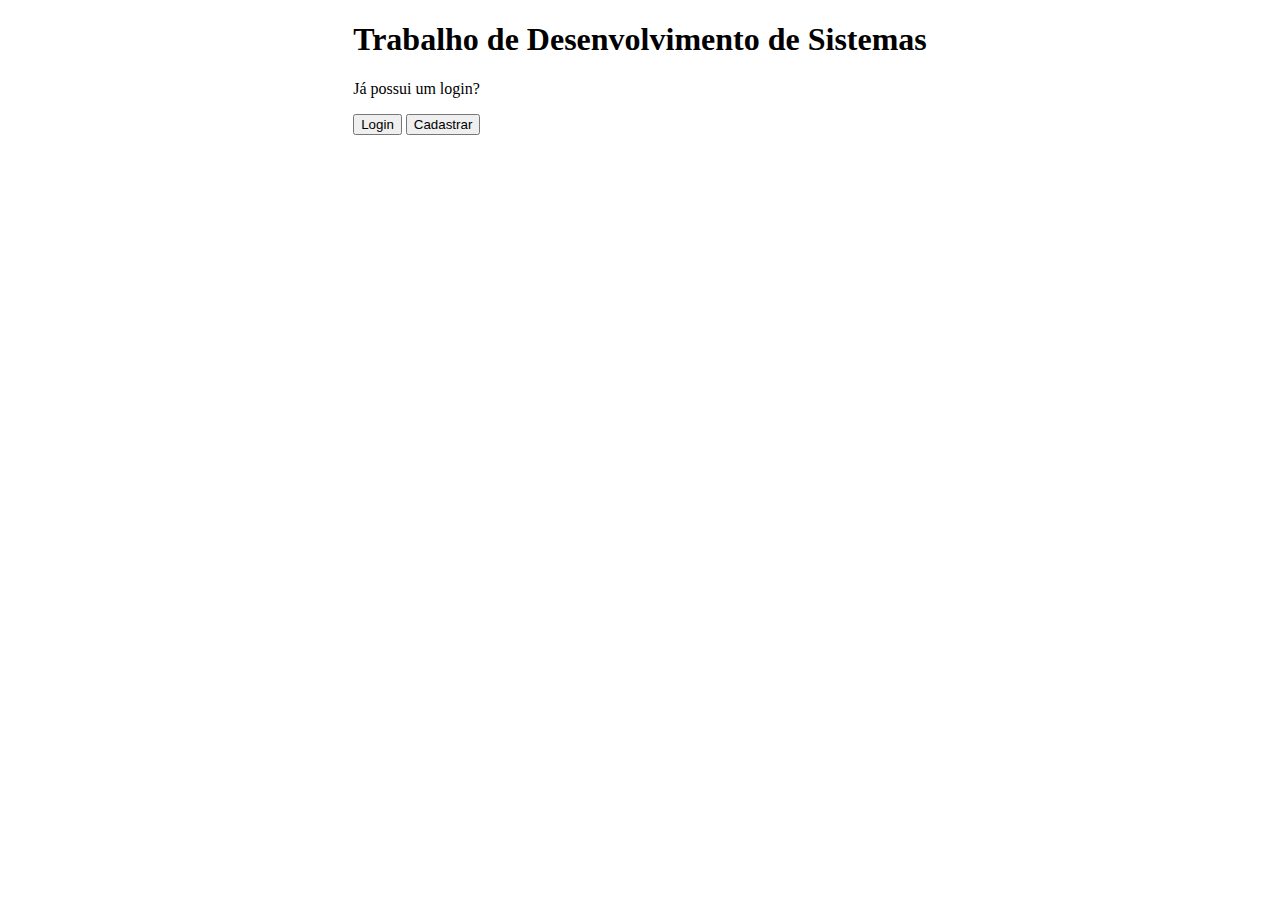
<file: index.html>
<!DOCTYPE html>
<html lang="en">
  <head>
    <meta charset="utf-8">
    <meta http-equiv="X-UA-Compatible" content="IE=edge">
    <meta name="viewport" content="width=device-width, initial-scale=1">

    <title>Hello!</title>
    
    <link rel="stylesheet" href="/style.css">
    
    <script src="/script.js" defer></script>
  </head>  
  <body>
    <h1>Trabalho de Desenvolvimento de Sistemas</h1>
    
    <p>
      Já possui um login?
    </p>
    <button onclick="window.open('login.html','_self');">
      Login
    </button>
    <button onclick="window.open('cadastro.html','_self');">
      Cadastrar
    </button>
  </body>
</html>
</file>
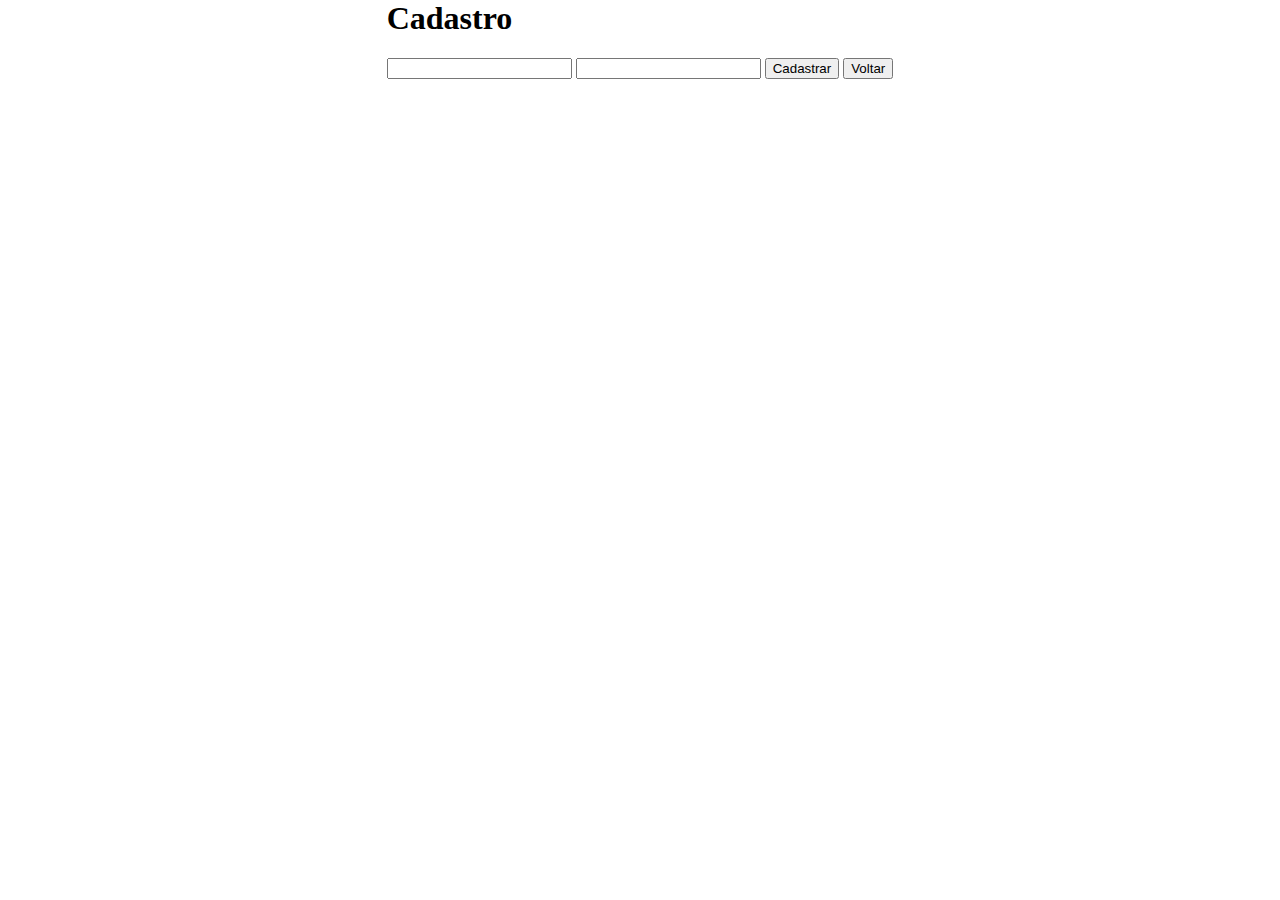
<file: cadastro.html>
<html>
  <head>
    <title>Tela Cadastro</title>
        <link rel="stylesheet" href="/style.css">
    
    <script src="/script.js" defer></script>
  </head>
  <body>
  <h1>
    Cadastro
    </h1>
        <input type="text" id="login" value="">
    <input type="password" id="senha" value="">
    <input type="submit" value="Cadastrar" onclick="cadastrarDados()">
        <button onclick="window.open('index.html','_self');">
      Voltar
    </button>
  </body>
</html>
</file>
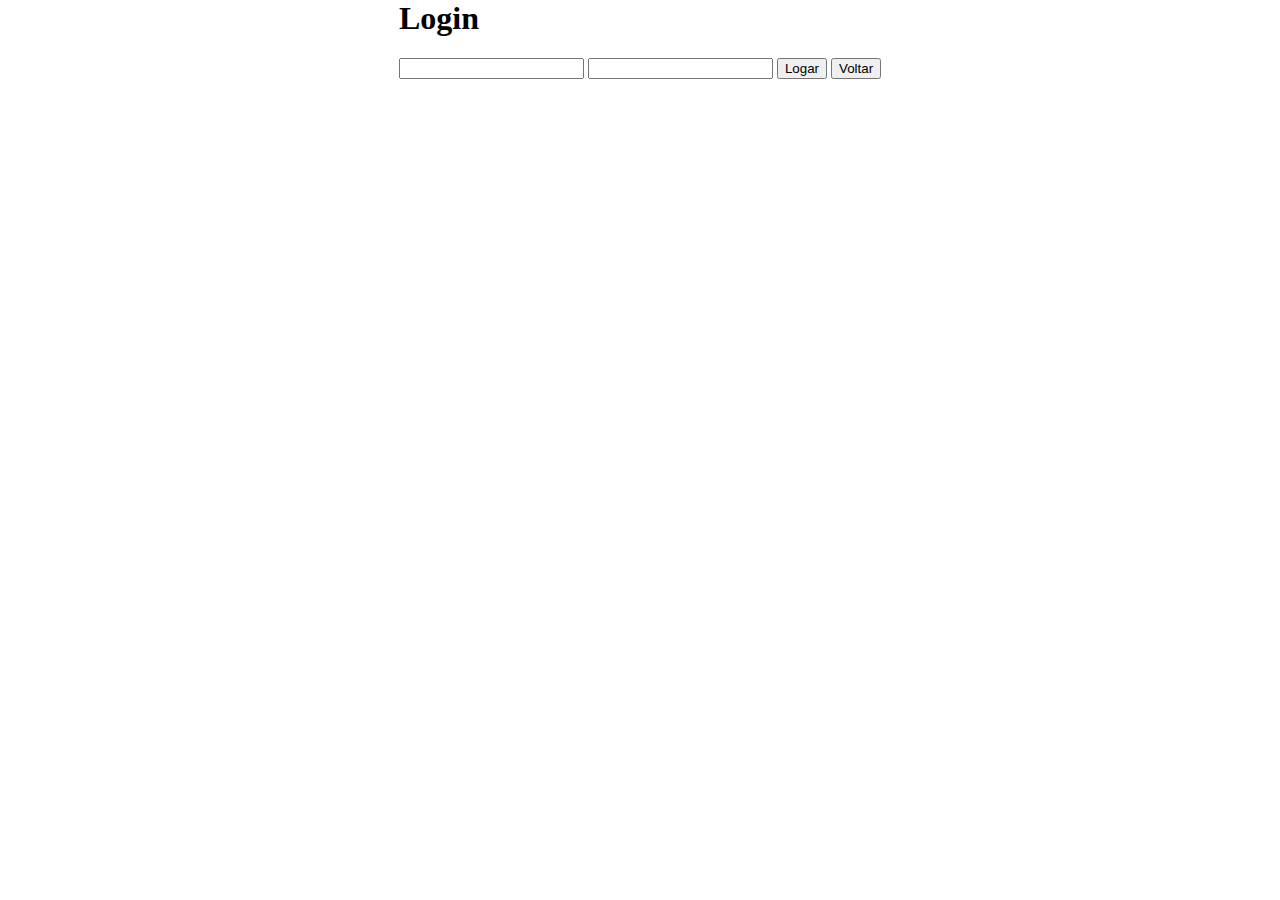
<file: login.html>
<html>
  <head>
    <title>Tela Login</title>
        <link rel="stylesheet" href="/style.css">
    
    <script src="/script.js" defer></script>
  </head>
  <body>
  <h1>
    Login
    </h1>
        <input type="text" id="loginAutenticacao" value="">
    <input type="password" id="senhaAutenticacao" value="">
    <input type="submit" value="Logar" onclick="logar()">
            <button onclick="window.open('index.html','_self');">
      Voltar
    </button>
  </body>
</html>
</file>
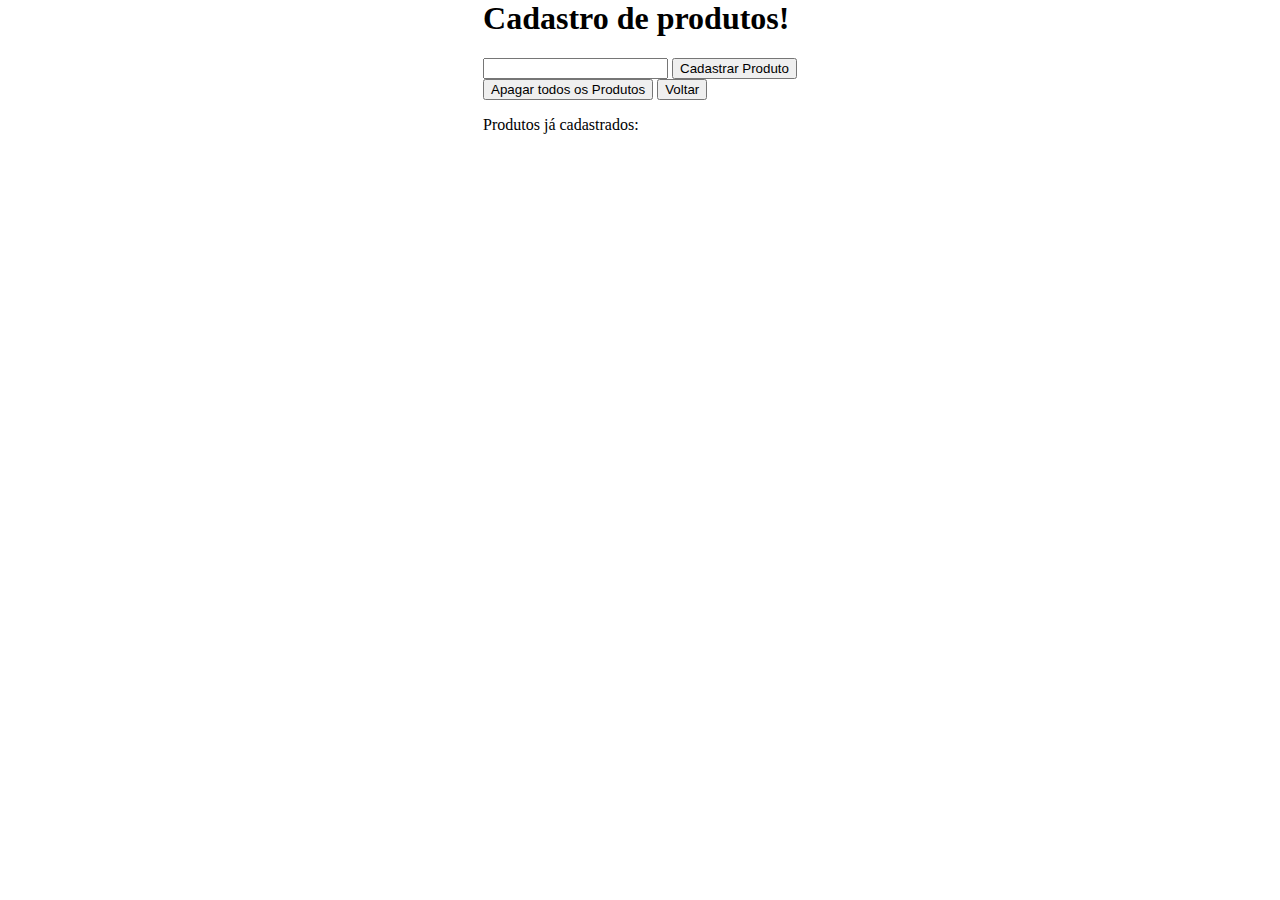
<file: telainicial.html>
<html>
  <head>
    <title>Tela Inicial</title>
        <link rel="stylesheet" href="/style.css">
    
    <script src="/script.js" defer></script>
  </head>
  <body onload="carregarprodutos()">
  <h1>
    Cadastro de produtos!
    </h1>
        <input type="text" id="cadastroproduto" value="">
    <input type="submit" value="Cadastrar Produto" onclick="produtos()">
    <br>
    <button onclick="apagar()">
      Apagar todos os Produtos
    </button>
                <button onclick="window.open('index.html','_self');">
      Voltar
    </button>
    <p>
      Produtos já cadastrados:
    </p>
    <p id="produtosexistentes"/>
      

  </body>
</html>
</file>
<file: style.css>
html {
    display: table;
    margin: auto;
}

body {
    display: table-cell;
    vertical-align: middle;
}
</file>
